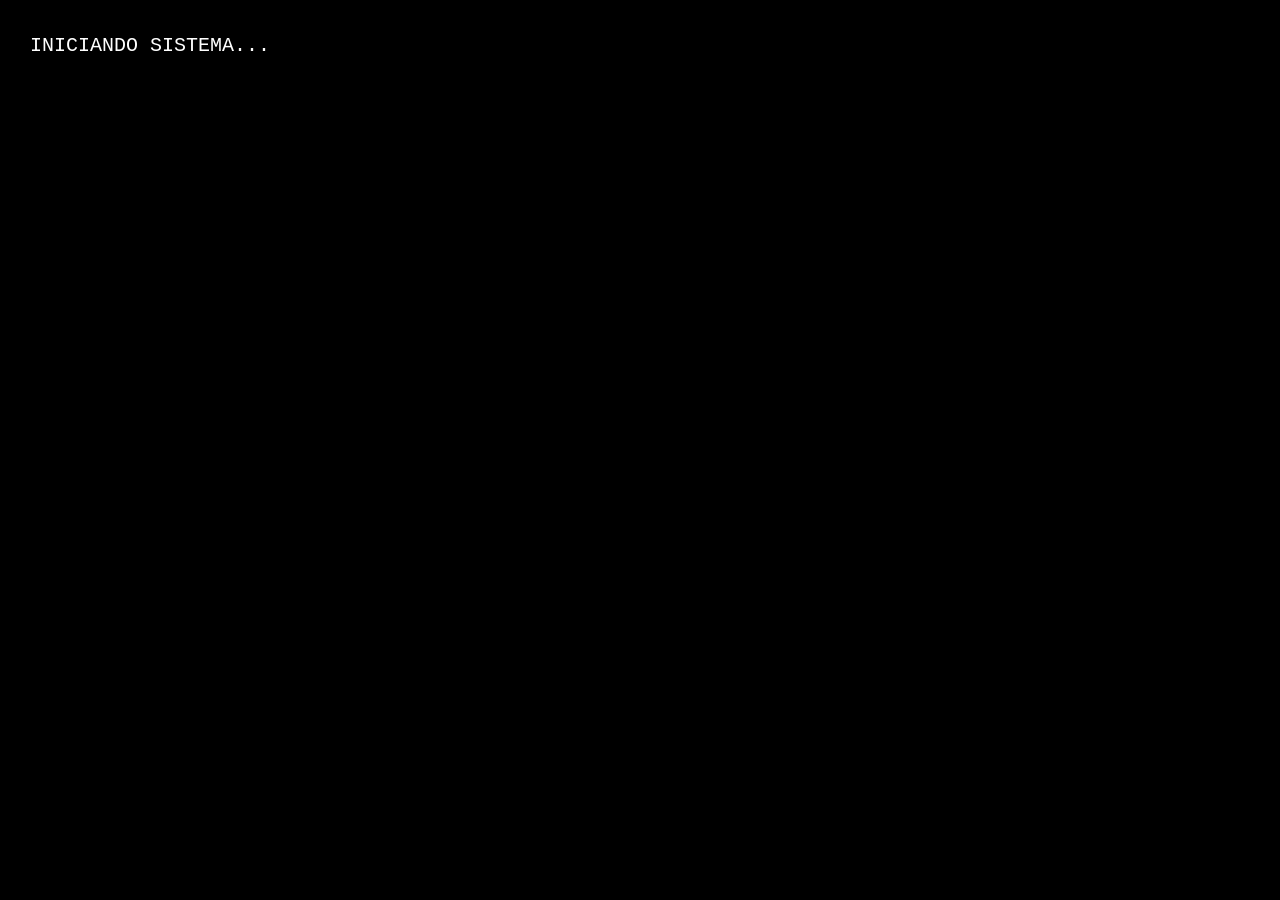
<file: index.html>
<!DOCTYPE html>
<html lang="es">
<head>
<meta charset="UTF-8">
<meta name="viewport" content="width=device-width, initial-scale=1.0">
<title>PALE LUNA</title>

<style>
body{
    margin:0;
    background:black;
    color:white;
    font-family:"Courier New", monospace;
    padding:30px;
    overflow:hidden;
}

#screen{
    white-space:pre-line;
    font-size:20px;
    line-height:1.6;
}

input{
    background:black;
    border:none;
    outline:none;
    color:white;
    font-size:20px;
    font-family:"Courier New", monospace;
    width:100%;
}

.glitch{
    animation:glitch 0.1s infinite;
}

@keyframes glitch{
    0%{transform:translate(0,0);}
    25%{transform:translate(-2px,2px);}
    50%{transform:translate(2px,-2px);}
    75%{transform:translate(-1px,1px);}
    100%{transform:translate(0,0);}
}

.flash{
    animation:flash 0.2s infinite;
}

@keyframes flash{
    0%{background:black;color:white;}
    50%{background:white;color:black;}
    100%{background:black;color:white;}
}
</style>
</head>

<body>

<div id="screen"></div>

<script>
const screen = document.getElementById("screen");

let estado = {
    cordura: 100,
    fase: 1
};

// ---------------- INTRO ----------------

const intro = [
"INICIANDO SISTEMA...",
"",
"PALE LUNA",
"",
"NO HAY SEÑAL DE SALIDA.",
"",
"UNA LUNA PÁLIDA TE OBSERVA.",
"",
"COMANDOS: norte / sur / mirar",
"",
">"
];

let i = 0;

function escribirIntro(){
    if(i < intro.length){
        screen.innerHTML += intro[i] + "\n";
        i++;
        setTimeout(escribirIntro, 800);
    } else {
        input();
        loopEventos();
    }
}

escribirIntro();

// ---------------- INPUT ----------------

function input(){
    const inp = document.createElement("input");
    screen.appendChild(inp);
    inp.focus();

    inp.addEventListener("keydown",(e)=>{
        if(e.key === "Enter"){
            const cmd = inp.value.toLowerCase().trim();
            screen.innerHTML += cmd + "\n";
            inp.remove();
            procesar(cmd);
        }
    });
}

// ---------------- LÓGICA ----------------

function procesar(cmd){

    if(cmd === "norte"){
        screen.innerHTML += "\nCAMINAS HACIA EL NORTE...\n";
        estado.cordura -= 3;
        check();
    }

    else if(cmd === "sur"){
        screen.innerHTML += "\nTE ALEJAS HACIA EL SUR...\n";
        estado.cordura -= 6;
        check();
    }

    else if(cmd === "mirar"){
        screen.innerHTML += "\nLA LUNA TE DEVUELVE LA MIRADA.\n";
        estado.cordura -= 1;
    }

    else{
        screen.innerHTML += "\nCOMANDO DESCONOCIDO.\n";
    }

    input();
}

// ---------------- SISTEMA DE FASES ----------------

function check(){

    if(estado.cordura < 80 && estado.fase === 1){
        estado.fase = 2;
        screen.innerHTML += "\nLOS ÁRBOLES SE MUEVEN...\n";
    }

    if(estado.cordura < 60 && estado.fase === 2){
        estado.fase = 3;
        document.body.classList.add("glitch");
        screen.innerHTML += "\nALGO NO ES NORMAL AQUÍ...\n";
    }

    if(estado.cordura < 40 && estado.fase === 3){
        estado.fase = 4;
        screen.innerHTML += "\nESTÁ MÁS CERCA...\n";
    }

    if(estado.cordura < 20 && estado.fase === 4){
        estado.fase = 5;
        document.body.classList.add("flash");
        screen.innerHTML += "\nCORRE.\n";
    }
}

// ---------------- EVENTOS 30 MIN ----------------

function loopEventos(){

    setInterval(()=>{

        if(Math.random() > 0.6){
            eventos();
        }

        estado.cordura -= 0.2;

        if(estado.cordura <= 0){
            screen.innerHTML += "\nFINAL: YA NO ERES TÚ.\n";
            document.body.classList.add("glitch");
        }

    },3000);
}

// ---------------- EVENTOS ALEATORIOS ----------------

function eventos(){

    const lista = [
        "ESCUCHAS PASOS DETRÁS DE TI.",
        "LA LUNA PARECE MÁS GRANDE.",
        "NO ESTÁS SOLO.",
        "EL ENTORNO FALLA POR SEGUNDOS.",
        "NO MIRES ARRIBA."
    ];

    const e = lista[Math.floor(Math.random()*lista.length)];
    screen.innerHTML += "\n" + e + "\n";
}
</script>

</body>
</html>
</file>
